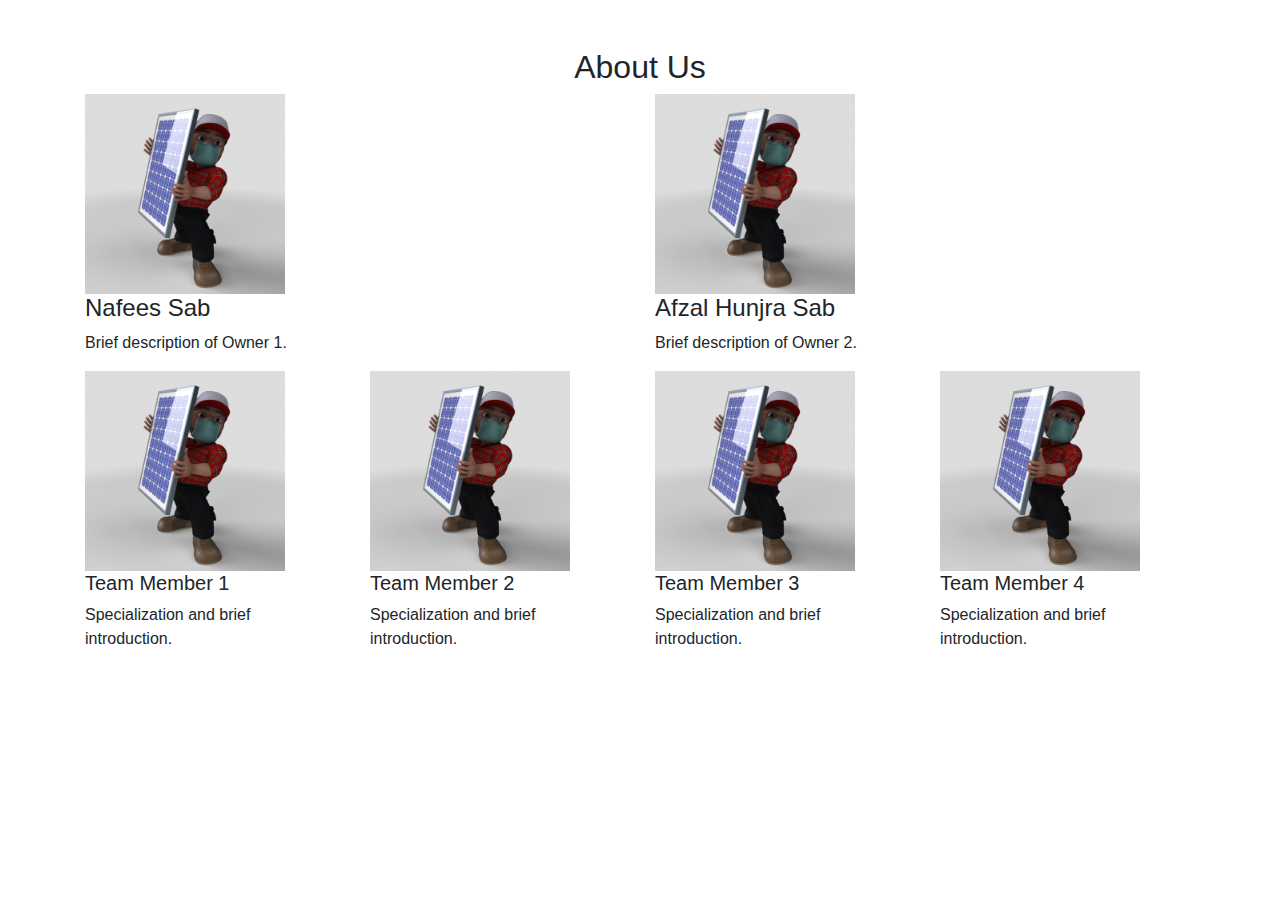
<file: about.html>
<!DOCTYPE html>
<html lang="en">
<head>
    <meta charset="UTF-8">
    <meta name="viewport" content="width=device-width, initial-scale=1.0">
    <title>About-Us</title>
     <!-- Bootstrap CSS -->
     <link href="https://stackpath.bootstrapcdn.com/bootstrap/4.5.2/css/bootstrap.min.css" rel="stylesheet">
     <!-- Custom CSS -->
     <link rel="stylesheet" href="styles.css">
</head>
<body>
    <section id="about-us" class="py-5">
        <div class="container">
            <h2 class="text-center">About Us</h2>
            <div class="row">
                <div class="col-md-6">
                    <img src="penals.jpg" class="img-fluid" alt="Owner 1">
                    <h4>Nafees Sab</h4>
                    <p>Brief description of Owner 1.</p>
                </div>
                <div class="col-md-6">
                    <img src="penals.jpg" class="img-fluid" alt="Owner 2">
                    <h4>Afzal Hunjra Sab</h4>
                    <p>Brief description of Owner 2.</p>
                </div>
                
            </div>
            <div class="row">
                <div class="col-md-3">
                    <img src="penals.jpg" class="img-fluid" alt="Team Member 1">
                    <h5>Team Member 1</h5>
                    <p>Specialization and brief introduction.</p>
                </div>
                <div class="col-md-3">
                    <img src="penals.jpg" class="img-fluid" alt="Team Member 2">
                    <h5>Team Member 2</h5>
                    <p>Specialization and brief introduction.</p>
                </div>
                <div class="col-md-3">
                    <img src="penals.jpg" class="img-fluid" alt="Team Member 3">
                    <h5>Team Member 3</h5>
                    <p>Specialization and brief introduction.</p>
                </div>
                <div class="col-md-3">
                    <img src="penals.jpg" class="img-fluid" alt="Team Member 4">
                    <h5>Team Member 4</h5>
                    <p>Specialization and brief introduction.</p>
                </div>
            </div>
        </div>
    </section>

</body>
</html>
</file>
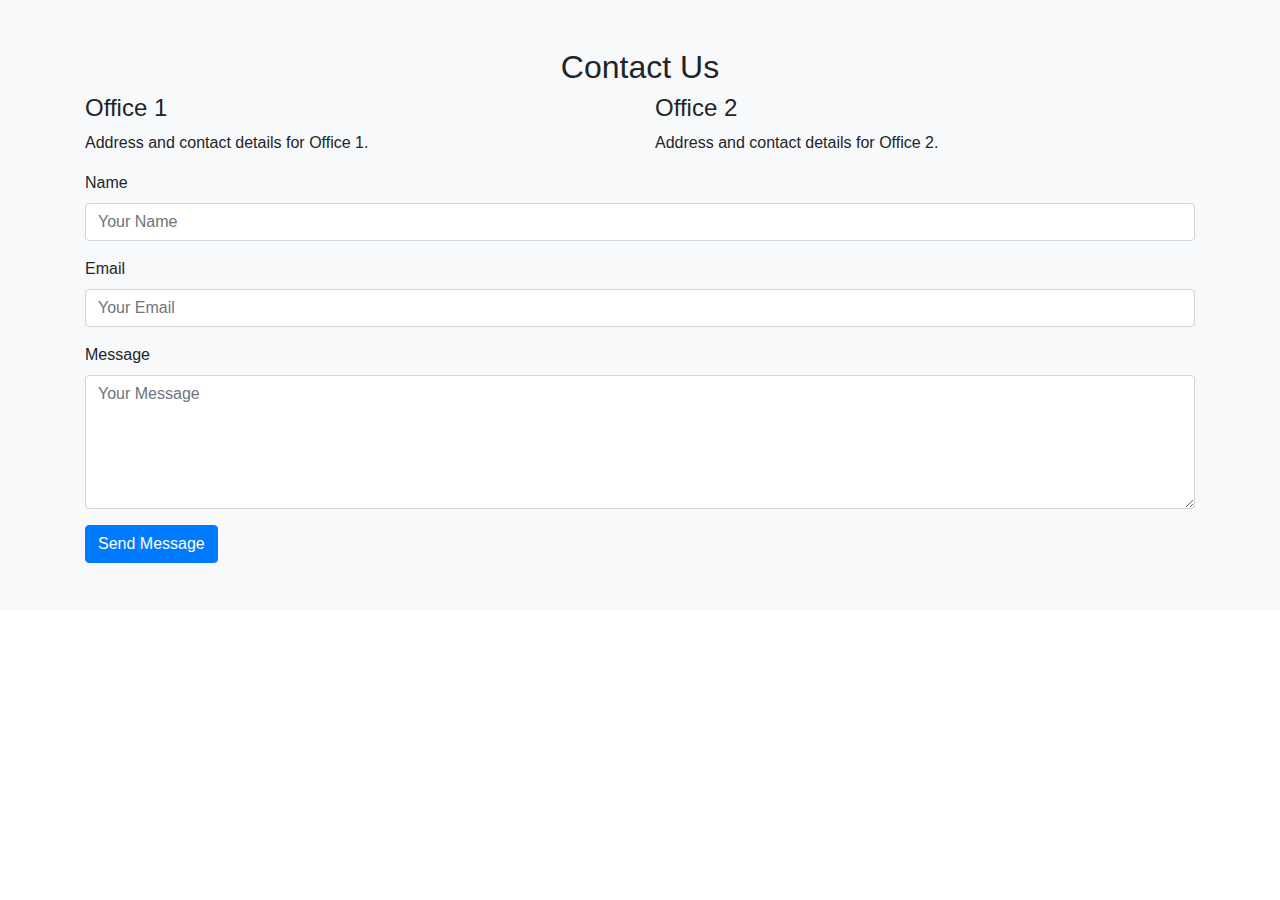
<file: contact.html>
<!DOCTYPE html>
<html lang="en">
<head>
    <meta charset="UTF-8">
    <meta name="viewport" content="width=device-width, initial-scale=1.0">
    <title>Contact</title>
     <!-- Bootstrap CSS -->
     <link href="https://stackpath.bootstrapcdn.com/bootstrap/4.5.2/css/bootstrap.min.css" rel="stylesheet">
     <!-- Custom CSS -->
     <link rel="stylesheet" href="styles.css">
</head>
<body>
    <section id="contact" class="py-5 bg-light">
        <div class="container">
            <h2 class="text-center">Contact Us</h2>
            <div class="row">
                <div class="col-md-6">
                    <h4>Office 1</h4>
                    <p>Address and contact details for Office 1.</p>
                </div>
                <div class="col-md-6">
                    <h4>Office 2</h4>
                    <p>Address and contact details for Office 2.</p>
                </div>
            </div>
            <div class="row">
                <div class="col-md-12">
                    <form>
                        <div class="form-group">
                            <label for="name">Name</label>
                            <input type="text" class="form-control" id="name" placeholder="Your Name">
                        </div>
                        <div class="form-group">
                            <label for="email">Email</label>
                            <input type="email" class="form-control" id="email" placeholder="Your Email">
                        </div>
                        <div class="form-group">
                            <label for="message">Message</label>
                            <textarea class="form-control" id="message" rows="5" placeholder="Your Message"></textarea>
                        </div>
                        <button type="submit" class="btn btn-primary">Send Message</button>
                    </form>
                </div>
            </div>
        </div>
    </section>

</body>
</html>
</file>
<file: styles.css>
/* Custom CSS */

body {
    font-family: Arial, sans-serif;
}

.hero {
    height: 80vh;
    background: url('solar2.jpg') no-repeat center center;
    background-size: cover;
    display: flex;
    align-items: center;
    justify-content: center;
}

.hero h1 {
    font-size: 3em;
    font-weight: bold;
}

.hero p {
    font-size: 1.5em;
}

.showcase img {
    height: 200px;
    object-fit: cover;
}

.card img {
    height: 200px;
    object-fit: cover;
}

#services img,
#about-us img {
    height: 200px;
    object-fit: cover;
}

footer {
    background-color: #343a40;
    color: #fff;
    padding: 20px 0;
}
</file>
